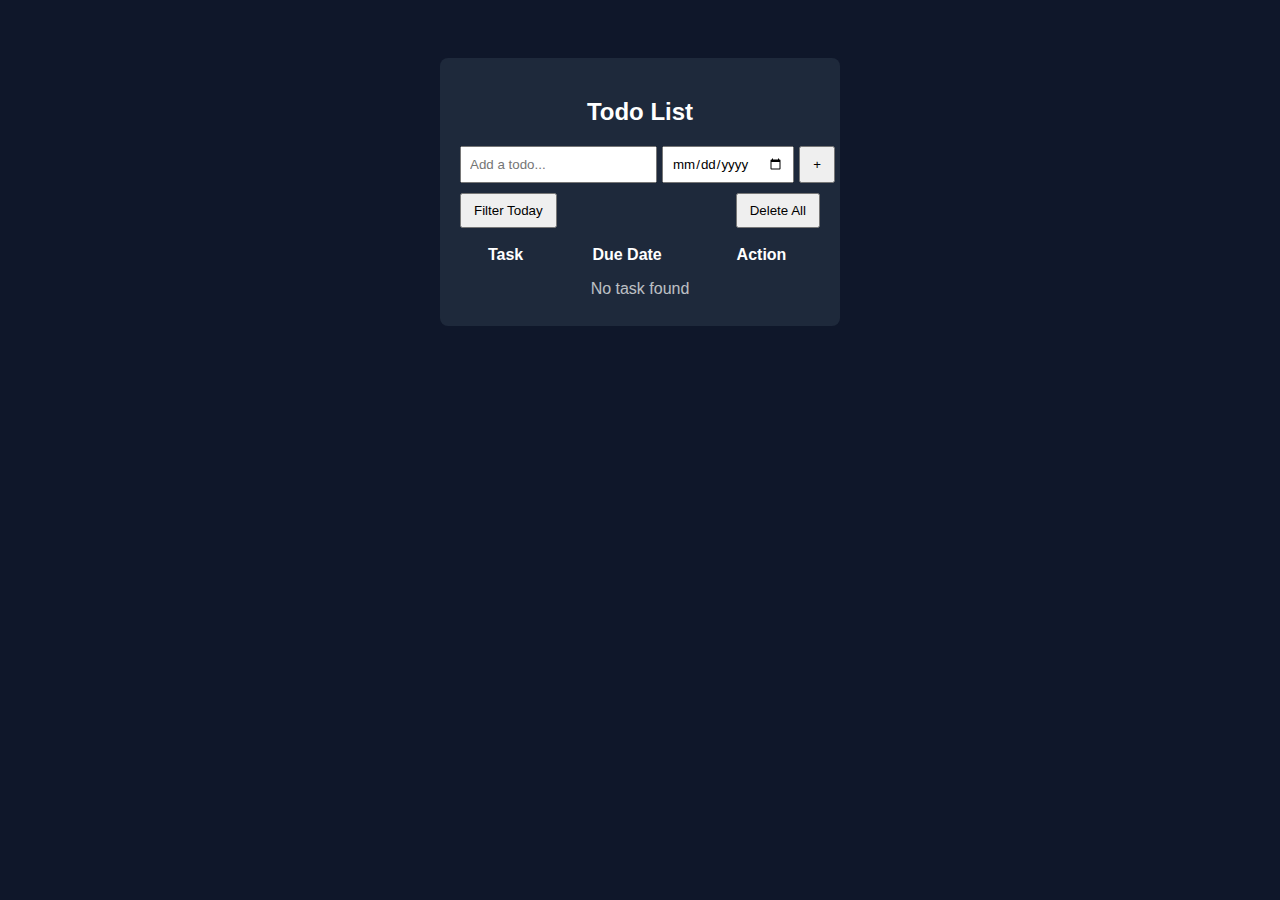
<file: index.html>
<!DOCTYPE html>
<html lang="en">
<head>
  <meta charset="UTF-8">
  <title>Todo List</title>
  <link rel="stylesheet" href="css/style.css">
</head>
<body>

  <div class="container">
    <h2>Todo List</h2>

    <form id="todoForm">
      <input type="text" id="taskInput" placeholder="Add a todo..." />
      <input type="date" id="dateInput" />
      <button type="submit">+</button>
    </form>

    <div class="actions">
      <button id="filterBtn">Filter Today</button>
      <button id="deleteAllBtn">Delete All</button>
    </div>

    <table>
      <thead>
        <tr>
          <th>Task</th>
          <th>Due Date</th>
          <th>Action</th>
        </tr>
      </thead>
      <tbody id="todoList">
        <tr>
          <td colspan="3" class="empty">No task found</td>
        </tr>
      </tbody>
    </table>
  </div>

  <script src="js/script.js"></script>
</body>
</html>
</file>
<file: css/style.css>
* {
  box-sizing: border-box;
  font-family: Arial, sans-serif;
}

body {
  background: #0f172a;
  color: #fff;
  display: flex;
  justify-content: center;
  padding-top: 50px;
}

.container {
  background: #1e293b;
  padding: 20px;
  width: 400px;
  border-radius: 8px;
}

h2 {
  text-align: center;
}

form {
  display: flex;
  gap: 5px;
  margin-bottom: 10px;
}

input {
  padding: 8px;
  flex: 1;
}

button {
  padding: 8px 12px;
  cursor: pointer;
}

.actions {
  display: flex;
  justify-content: space-between;
  margin-bottom: 10px;
}

table {
  width: 100%;
  border-collapse: collapse;
}

th, td {
  padding: 8px;
  text-align: center;
}

.empty {
  text-align: center;
  opacity: 0.7;
}

.delete {
  background: red;
  color: white;
  border: none;
  padding: 5px;
}
</file>
